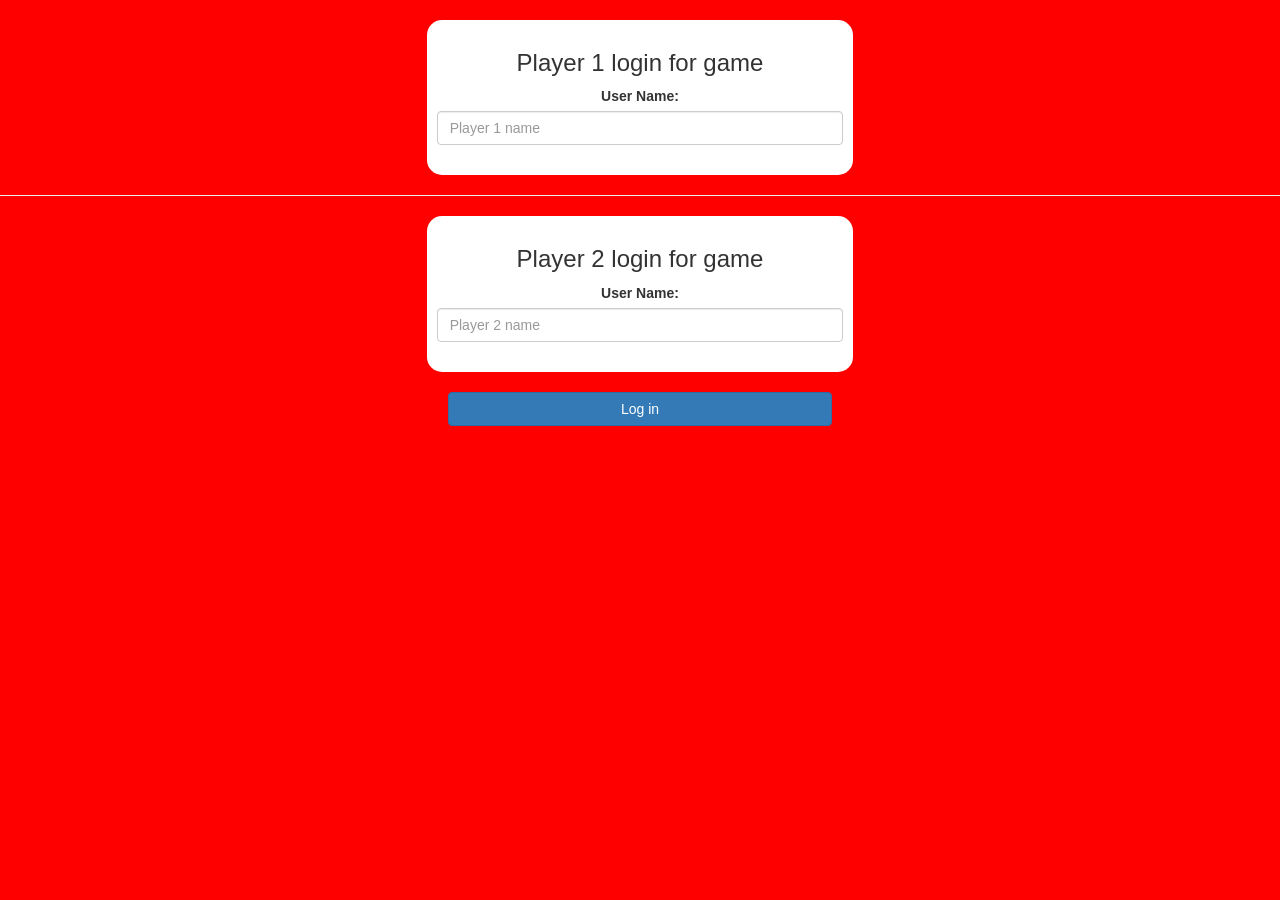
<file: index.html>
<!DOCTYPE html>
<html>
<head>
	<title>The Math quiz game</title>

<meta name="viewport" content="width=device-width, initial-scale=1">
<link rel="stylesheet" href="https://maxcdn.bootstrapcdn.com/bootstrap/3.4.0/css/bootstrap.min.css">
<script src="https://ajax.googleapis.com/ajax/libs/jquery/3.4.1/jquery.min.js"></script>
<script src="https://maxcdn.bootstrapcdn.com/bootstrap/3.4.0/js/bootstrap.min.js"></script>

<link rel="stylesheet" type="text/css" href="game.css">

<script src="game_login.js"></script>

<body>
	<center>
		<br>
	<div class="col-lg-4 col-sm-8 col-xs-11 login_div1">
		<h3>Player 1 login for game</h3>
		<label>User Name:</label>
		<input type="text" id="player1_name_input" class="form-control" placeholder="Player 1 name">
		<br>
	</div>
	<hr>
	<div class="col-lg-4 col-sm-8 col-xs-11 login_div2">
		<h3>Player 2 login for game</h3>
		<label>User Name:</label>
		<input type="text" id="player2_name_input" class="form-control" placeholder="Player 2 name">
		<br>
	</div>
	<br>
	<button style="width: 30%;" class="btn btn-primary" onclick="addUser()">Log in</button>
	</center>
</body>
</html>
</file>
<file: game.css>
body
{
	background: red;
	align-items: center;
	text-align: center;
}

	.login_div1 , .login_div2
	{
		background: white;
		padding: 10px;
		float: none;
		border-radius: 15px;
		text-align: center;
	}


#player1_name , #player2_name
{
	display: inline-block;
	margin-left: 20px;
}
#word
{
	width: 60%;
}
#word_display
{
	letter-spacing: 5px;
}
#output
{
background: white;
border-radius: 10px;
border-top: 10px solid #AA4465;
padding: 10px;
float: none;
text-align: left;
}
</file>
